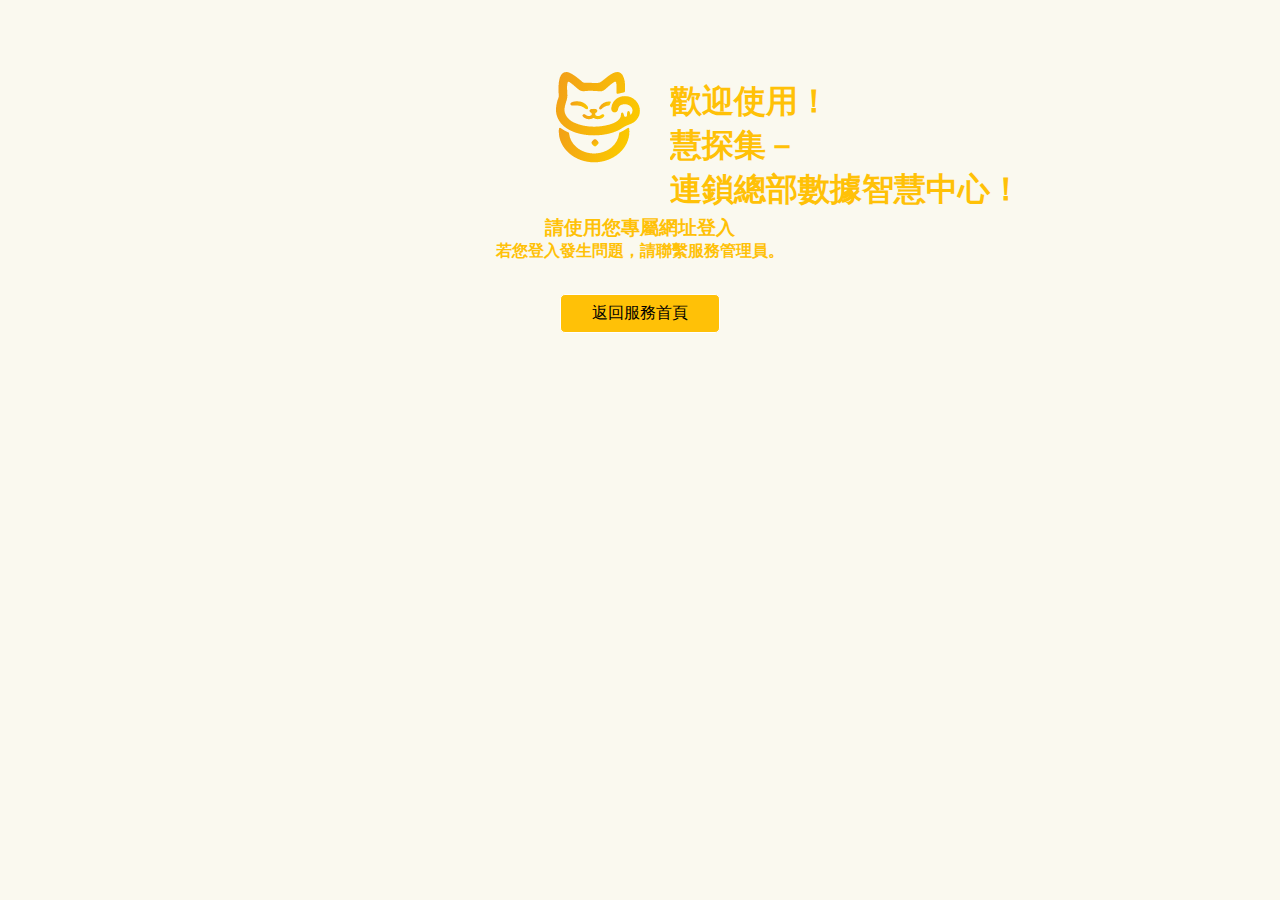
<file: WiseDataHub/index_Admin.htm>
<!doctype html>
<html lang="zh-Hant" class="no-js">

<head>
    <meta name="robots" content="noindex"><!-- 使用 noindex 禁止 Google 搜尋建立索引 -->
    <meta charset="utf-8">
    <meta http-equiv="X-UA-Compatible" content="IE=edge">
    <meta name="viewport" content="width=device-width, initial-scale=1">
    <title>慧探集－連鎖總部數據智慧中心</title>
    <!--HTML5 Shim and Respond.js IE8 support of HTML5 elements and media queries [if lt IE 9]>
    <script src="js/html5shiv.js"></script>
    <script src="js/respond.min.js"></script>
    <![endif]-->
    <!-- favicon -->
    <link href="favicon.png" rel="icon" type="image/x-icon">
    <style>
        * {
            padding: 0;
            margin: 0;
            box-sizing: border-box
        }

        body {
            background: #FAF9EF;
            color: #ffc107;
             font-family: "cwTeXYen", "Noto Sans TC", "Josefin Sans", sans-serif !important;
        }

        .wrapper {
            width: 100%;
            max-width: 800px;
            margin: 0px auto;
            padding: 1em
        }

        .wrapper h1 {
            font-size: 10em;
            display: block;
            float: left;
            width: 50%;
            text-align: right;
            margin: 0 30px 15px 0;
        }

        .wrapper h2 {
            overflow: hidden;
            font-size: 2em;
            padding-top: 2em
        }

        .wrapper .error {
            clear: both;
            text-align: center
        }

        .wrapper .error h3 {
            margin-bottom: 1em
        }

        .wrapper .error h3 small {
            display: block
        }

        .btn_grp {
            clear: both;
            margin: 2em 0;
            text-align: center
        }

        .btn_grp a {
            display: inline-block;
            border-radius: 5px;
            padding: .5em 1.3em;
            margin: 0 1em 1em;
            min-width: 10em;
            color: #000;
            background: #ffc107;
            text-align: center;
            border: 1px solid #FFF;
            text-decoration: none;
            transition: .3s ease-out
        }

        .btn_grp a:hover,
        .btn_grp a:focus {
            /* background: rgba(0, 0, 0, .2); */
            background: #DA7F13;
            box-shadow: none;
            outline: none
        }

        @media screen and (max-width:767px) {
            .wrapper h1 {
                float: none;
                margin: 10px 0 5px;
                line-height: 1;
                text-align: center;
                width: 100%;
                font-size: 8em
            }

            .wrapper h2 {
                clear: both;
                text-align: center;
                margin: 0;
                padding: 0
            }

            .wrapper .error {
                margin-top: 1em
            }
        }

    </style>
</head>

<body>
    <div class="wrapper">
        <h1><img src="favicon.png"></h1>
        <h2>歡迎使用！<br>慧探集－<br>連鎖總部數據智慧中心！</h2>
        <div class="error">
            <h3>請使用您專屬網址登入 <small>若您登入發生問題，請聯繫服務管理員。</small>
            </h3>
        </div>
        <div class="btn_grp">
            <a href="https://www.wisedatahub.com/index.html" class="btn">返回服務首頁</a>
        </div>
    </div>
</body>

</html>
</file>
